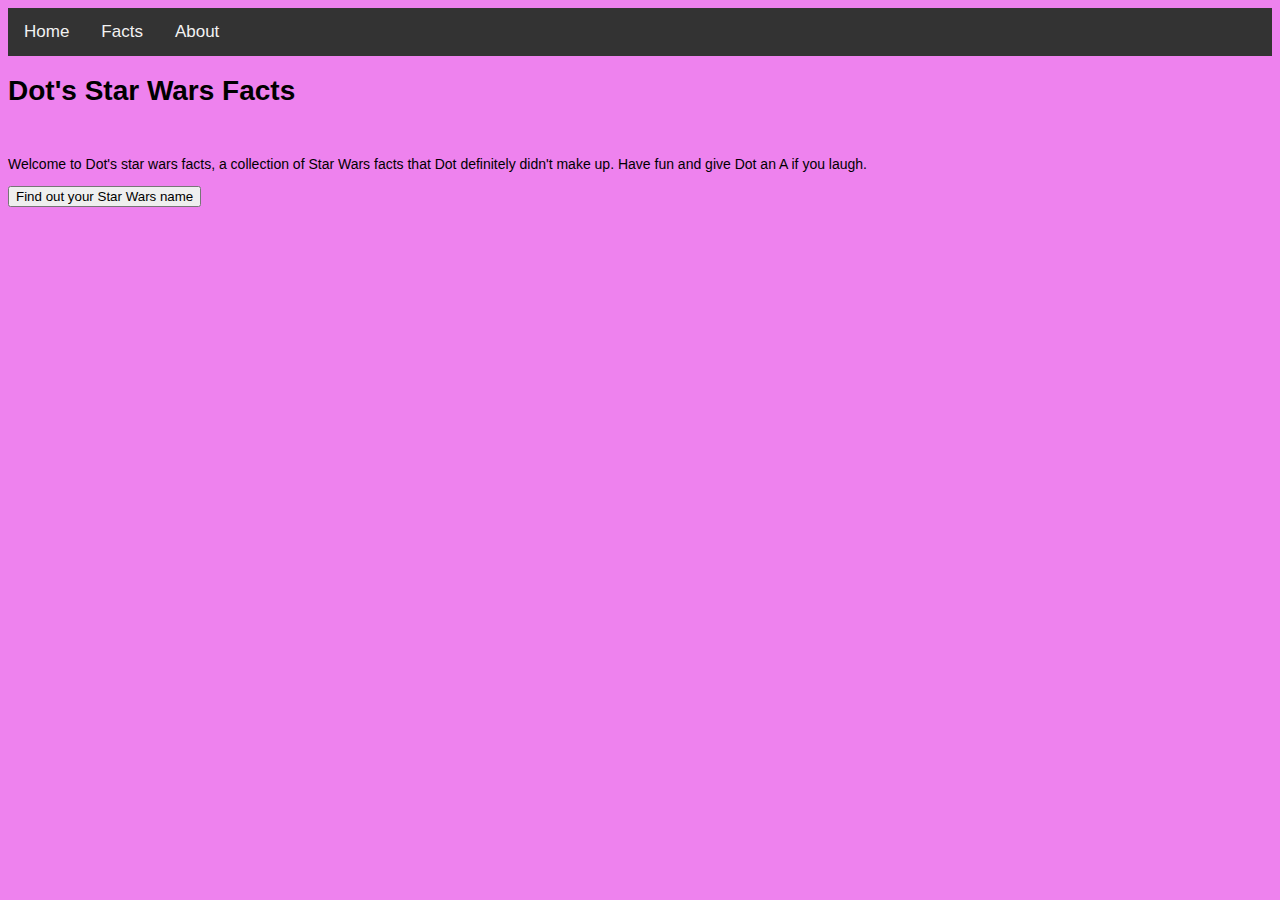
<file: docs/index.html>
<!DOCTYPE html>
<html lang="en">
<head>
    <meta charset="UTF-8">
    <meta name="viewport" content="width=device-width, initial-scale=1.0">
    <title>Document</title>
    <script type="text/javascript">

    </script>
    <link rel="stylesheet" href="css/style.css">
    <script
    src="https://code.jquery.com/jquery-3.5.1.min.js"
    integrity="sha256-9/aliU8dGd2tb6OSsuzixeV4y/faTqgFtohetphbbj0="
    crossorigin="anonymous"></script>
    <link
    rel="stylesheet"
    href="https://cdnjs.cloudflare.com/ajax/libs/animate.css/4.0.0/animate.min.css"
  />
</head>
<body>
    <div class="menu">
        <a href="index.html">Home</a>
        <a href="facts.html">Facts</a>
        <a href="about.html">About</a>
    </div>
    <h1 class="animate__animated animate__bounce">Dot's Star Wars Facts</h1>
    <br>
    <p>Welcome to Dot's star wars facts, a collection of Star Wars facts 
        that Dot definitely didn't make up. Have fun and give Dot
        an A if you laugh.
    </p>
    <button class="modal-button">Find out your Star Wars name</button>
    <div class="modal">
        <div class="modal-popout">
            <p> 
                Jeremy, if you read this, please come home. Your obsession with Star Wars has torn our family apart. Your father is sorry, we just want our son back. Also your Star Wars name is Shitface the Hutt
            </p>
            <div class="close">X</div>
        </div>
    </div>
    <script src="main.js"></script>
</body>
</html>
</file>
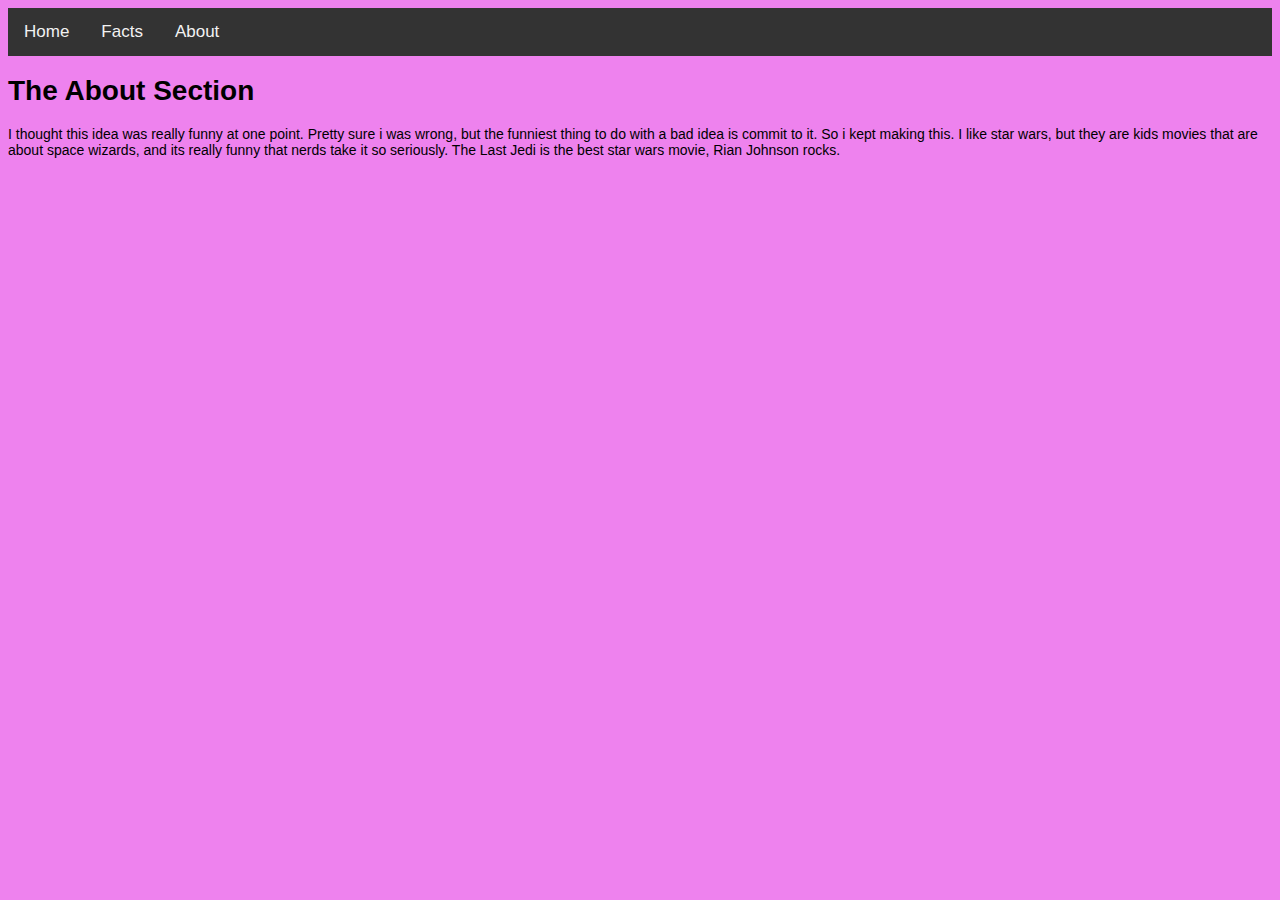
<file: docs/about.html>
<!DOCTYPE html>
<html lang="en">
<head>
    <meta charset="UTF-8">
    <meta name="viewport" content="width=device-width, initial-scale=1.0">
    <title>Document</title>
    <link rel="stylesheet" href="css/style.css">
</head>
<body>
    <div class="menu">
        <a href="index.html">Home</a>
        <a href="facts.html">Facts</a>
        <a href="about.html">About</a>
    </div>
    <h1>The About Section</h1>
    <p>
        I thought this idea was really funny at one point. Pretty sure i was wrong,
        but the funniest thing to do with a bad idea is commit to it.
        So i kept making this. I like star wars, but they are kids movies
        that are about space wizards, and its really funny that nerds take it so seriously. 
        The Last Jedi is the best star wars movie, Rian Johnson rocks.
    </p>
</body>
</html>
</file>
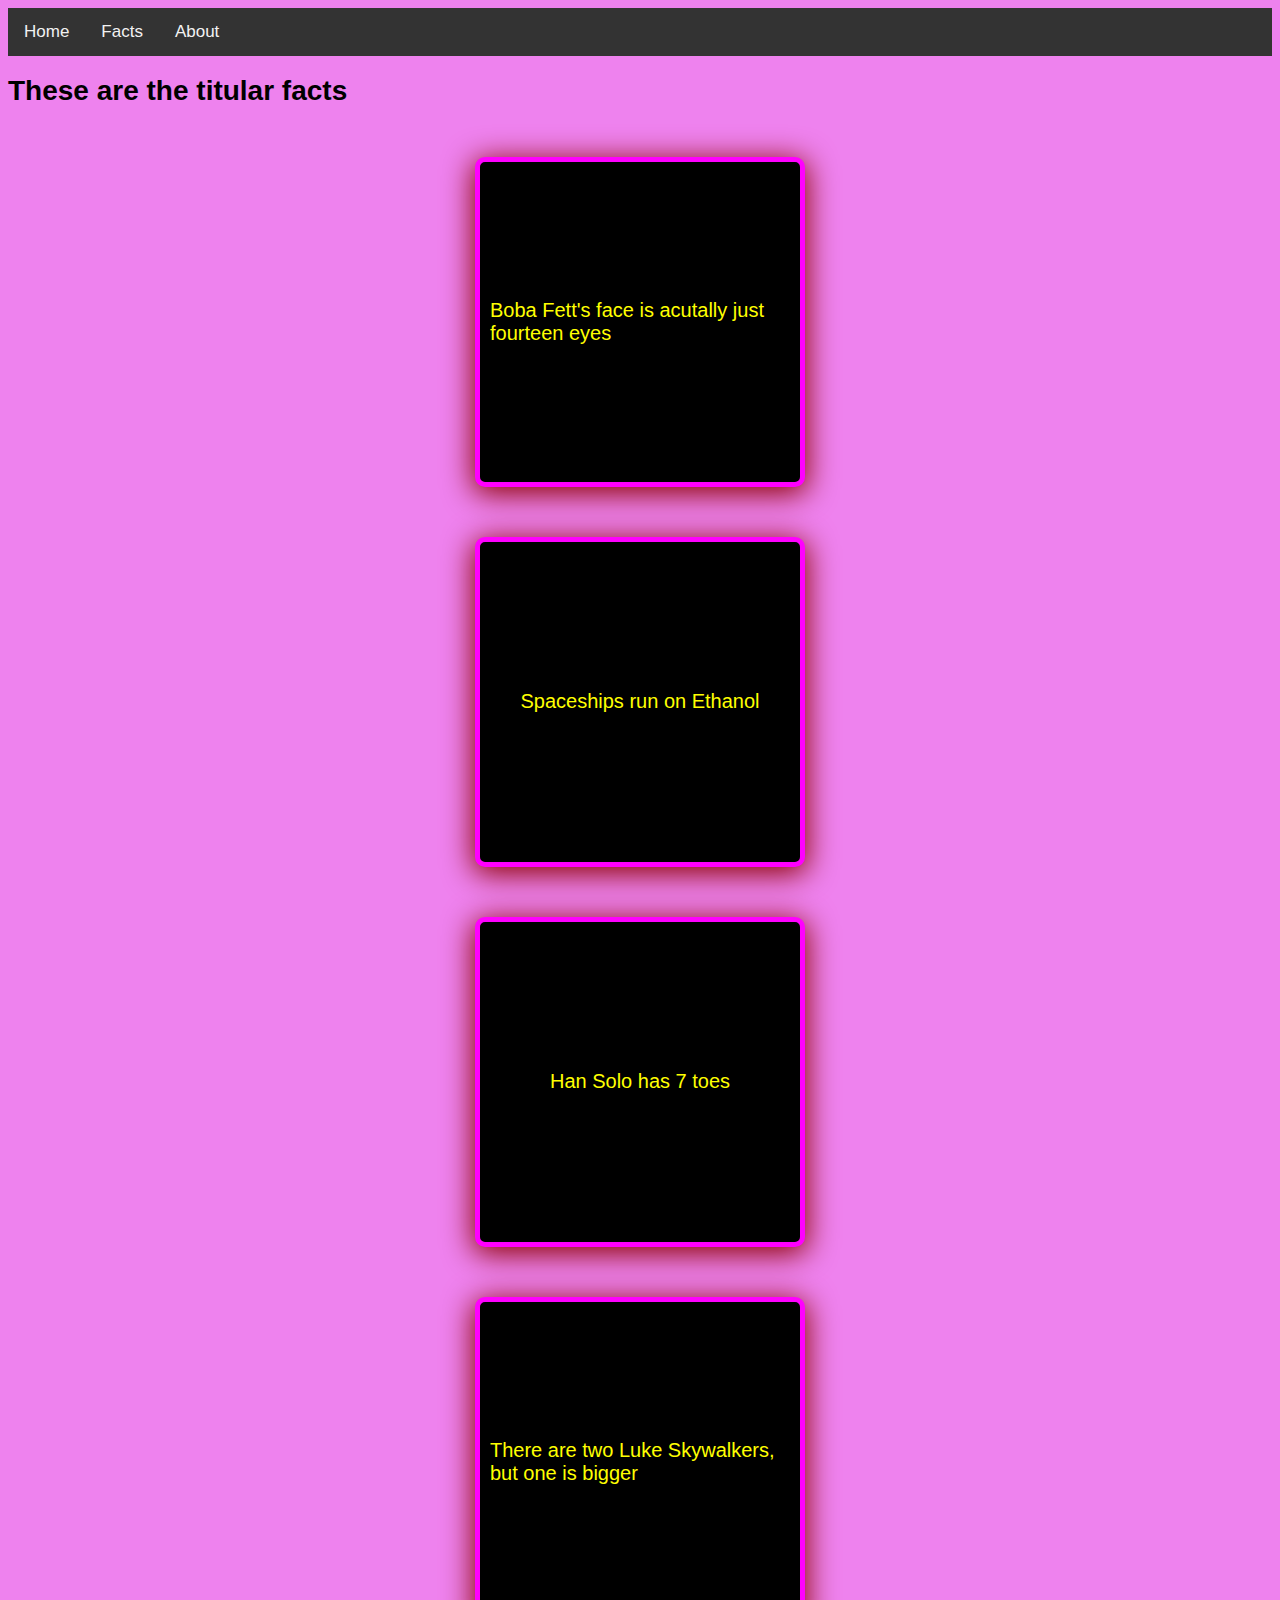
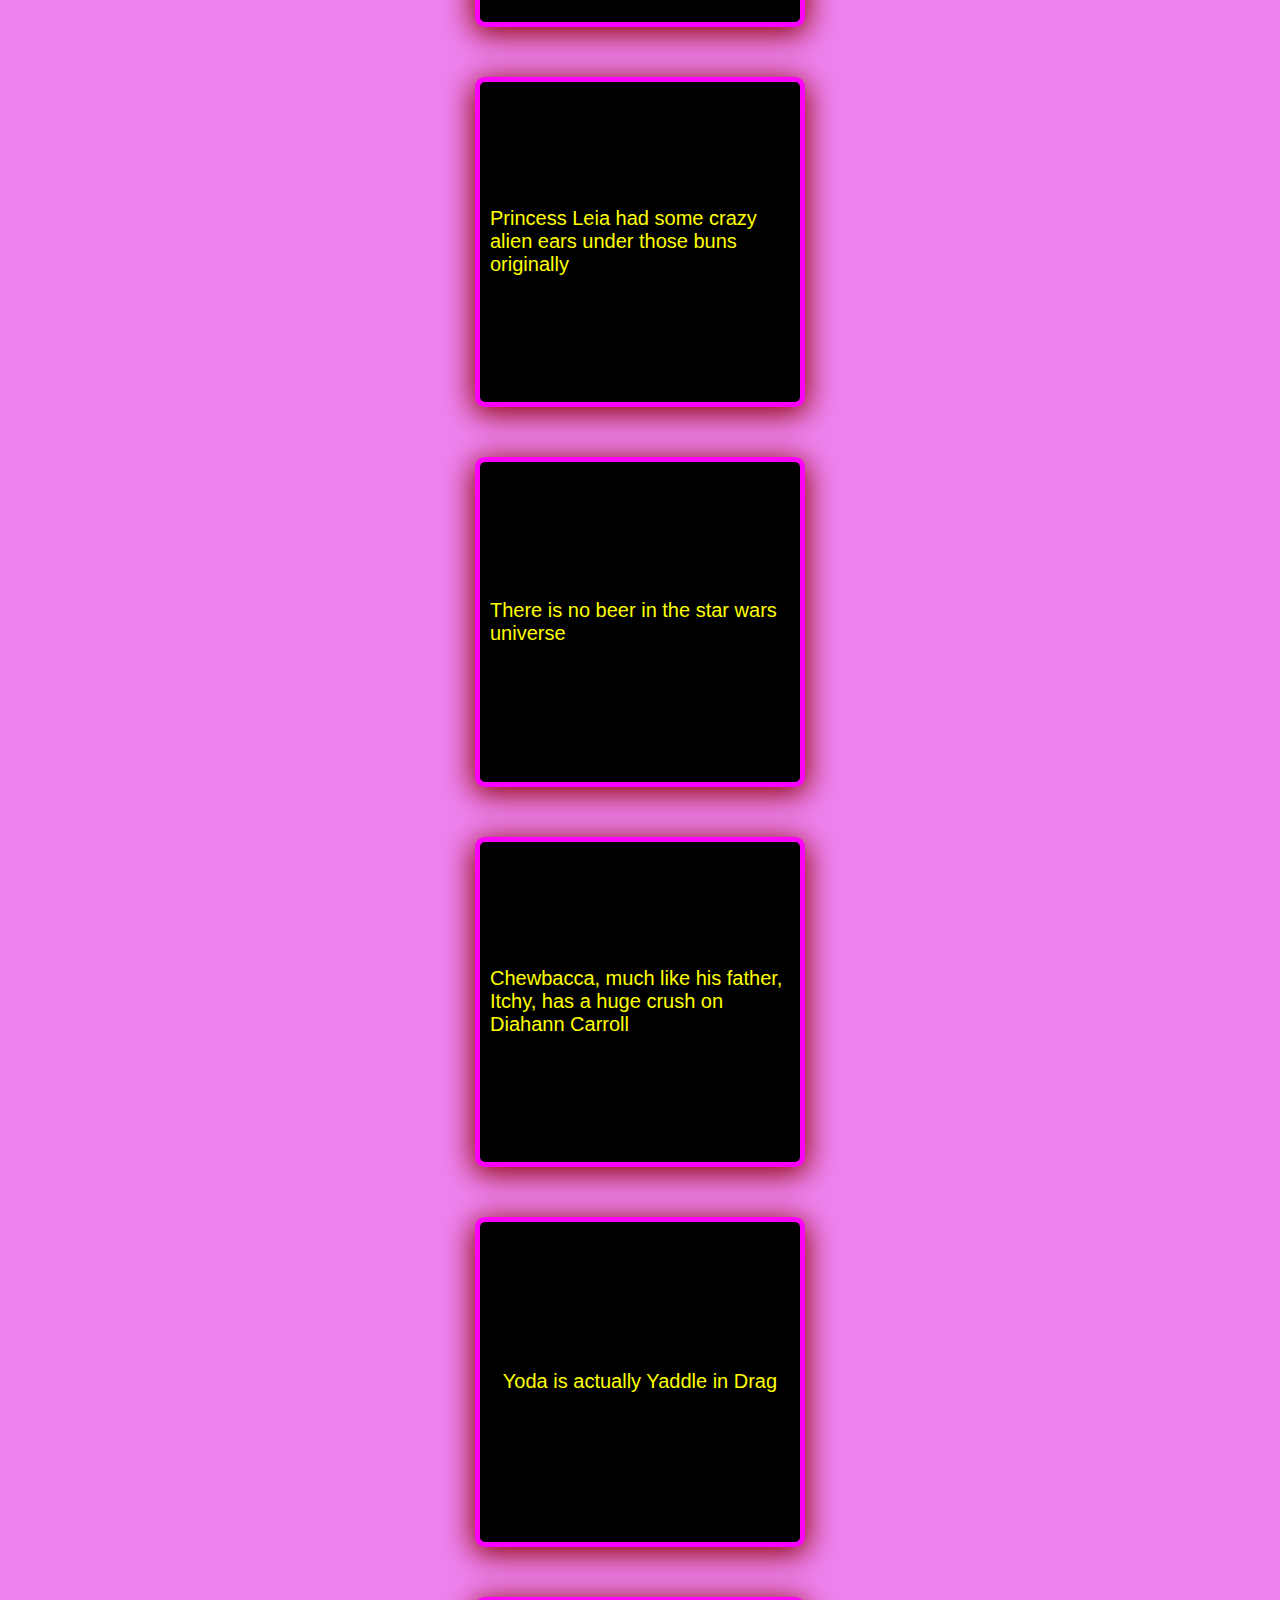
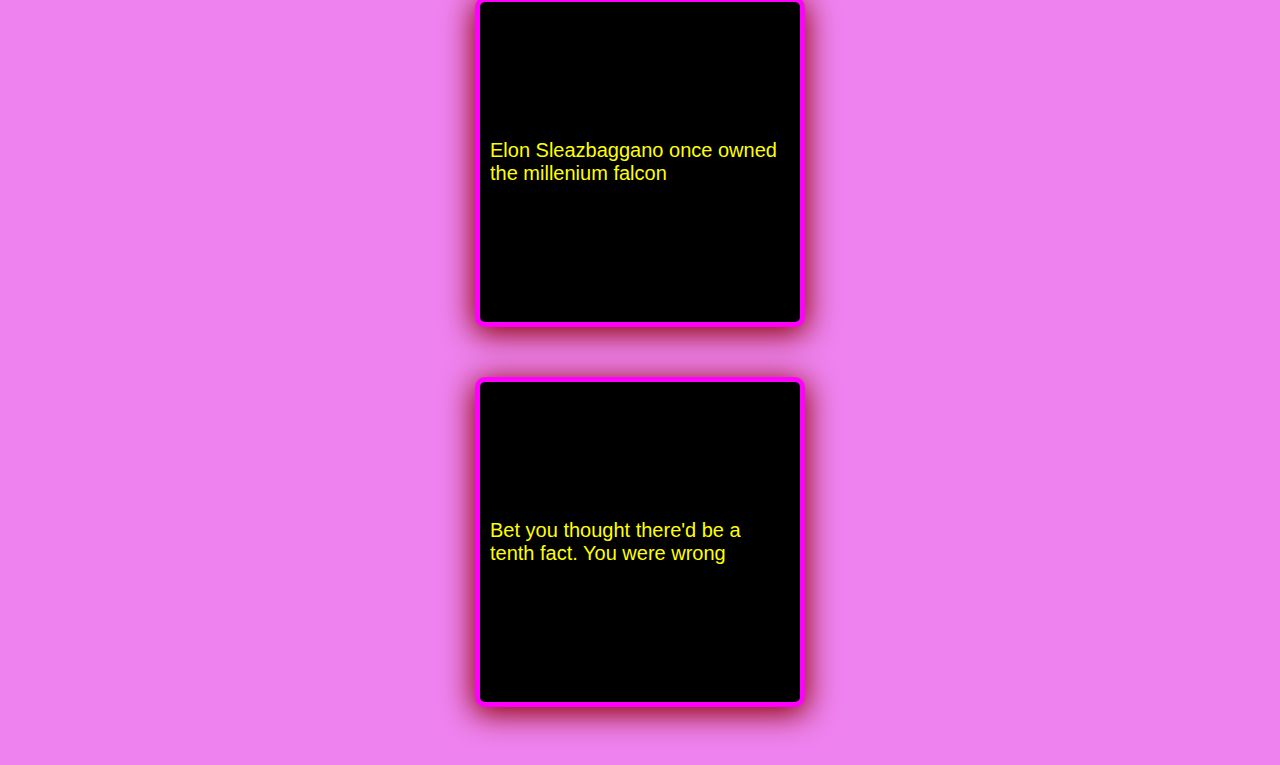
<file: docs/facts.html>
<!DOCTYPE html>
<html lang="en">
<head>
    <meta charset="UTF-8">
    <meta name="viewport" content="width=device-width, initial-scale=1.0">
    <title>Document</title>
    <link rel="stylesheet" href="css/style.css">
    <script
  src="https://code.jquery.com/jquery-3.5.1.min.js"
  integrity="sha256-9/aliU8dGd2tb6OSsuzixeV4y/faTqgFtohetphbbj0="
  crossorigin="anonymous"></script>
</head>
<body>
    <div class="menu">
        <a href="index.html">Home</a>
        <a href="facts.html">Facts</a>
        <a href="about.html">About</a>
    </div>
    <h1>These are the titular facts</h1>
    <div class="box">Boba Fett's face is acutally just fourteen eyes</div>
    <div class="box">Spaceships run on Ethanol</div>
    <div class="box">Han Solo has 7 toes</div>
    <div class="box">There are two Luke Skywalkers, but one is bigger</div>
    <div class="box">Princess Leia had some crazy alien ears under those buns originally</div>
    <div class="box">There is no beer in the star wars universe</div>
    <div class="box">Chewbacca, much like his father, Itchy, has a huge crush on Diahann Carroll</div>
    <div class="box">Yoda is actually Yaddle in Drag</div>
    <div class="box">Elon Sleazbaggano once owned the millenium falcon</div>
    <div class="box">Bet you thought there'd be a tenth fact. You were wrong</div>
    <div class="effect">Those were the titular star wars facts</div>
    <script src="main.js"></script>
   
</body>
</html>
</file>
<file: docs/css/style.css>
body {
    align-content: center;
    font-family: Arial, Helvetica, sans-serif;
    background-color: violet;
    font-size: 14px;
}

.box {
    display: flex;
    justify-content: center;
    align-items: center;
    font-size: 20px;
    color: yellow;
    width: 300px;
    height: 300px;
    background-color: black;
    border: 5px solid magenta;
    border-radius: 10px;
    margin: 50px auto;
    padding: 10px;
    box-shadow: 0px 5px 30px 2px darkred;
}
  
.effect {
    display: none;
    opacity: 0;
    padding: 10px;
    font-size: 30px;
    position: fixed;
    bottom: 40%;
    left: 5%;
}
.menu {
    background-color: #333;
    overflow: hidden;
  }
  
  /* Style the links inside the navigation bar */
  .menu a {
    float: left;
    color: #f2f2f2;
    text-align: center;
    padding: 14px 16px;
    text-decoration: none;
    font-size: 17px;
  }
  
  /* Change the color of links on hover */
  .menu a:hover {
    background-color: #ddd;
    color: black;
  }
  
  /* Add a color to the active/current link */
  .menu a.active {
    background-color: #4CAF50;
    color: white;
  }
.modal {
  display: none;
}
.modal-popout {
  background-color: black;
  border: 2px solid white;
  color: yellow;
  padding: 10px;
  position: absolute;
  top: 50%;
  left: 50%;
  transform: translate(-50%, -50%);
   
}
.close {
  position: absolute;
  top: 5px;
  right: 5px;
}
</file>
